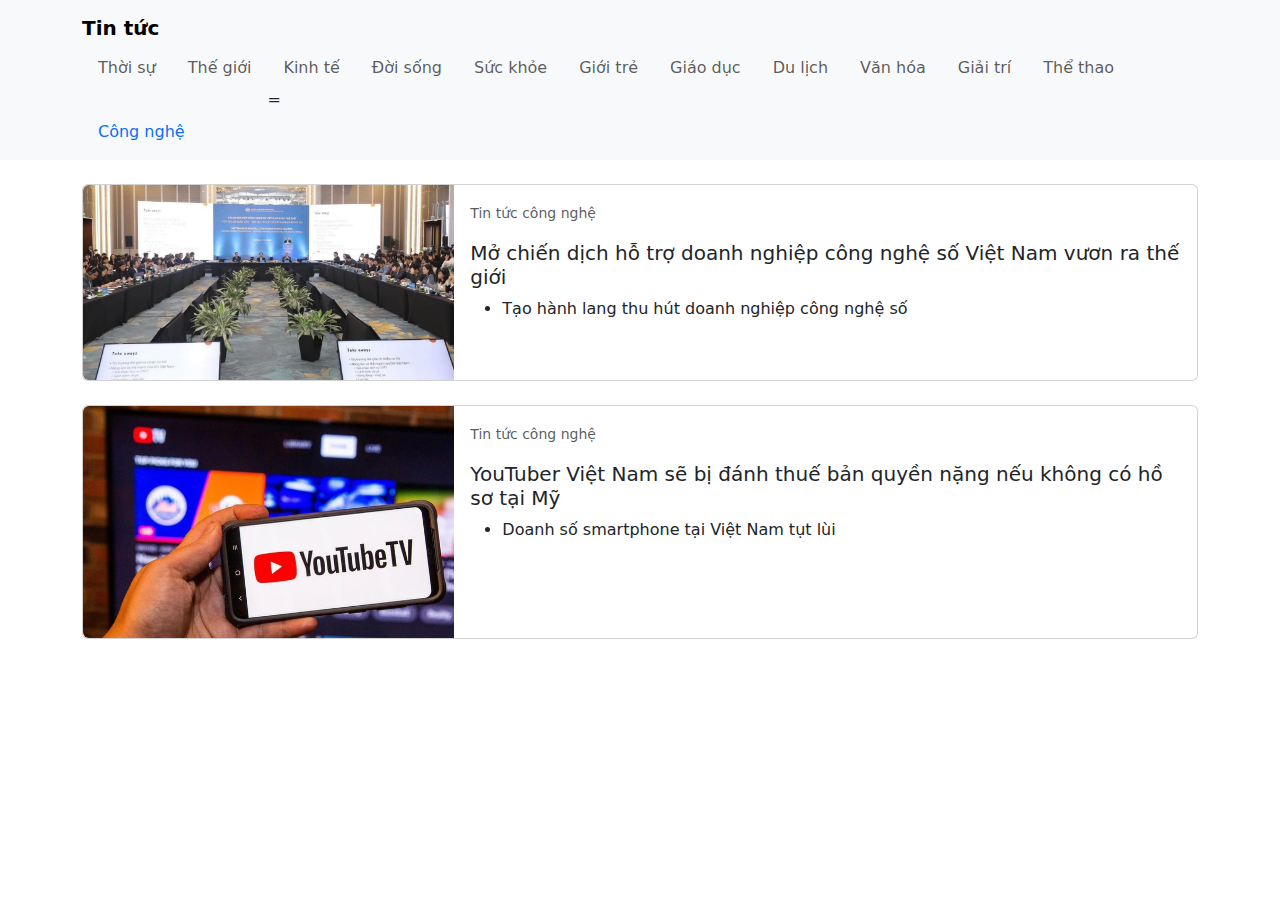
<file: Q2lab4/index.html>
<!DOCTYPE html>
<html lang="vi">

<head>
    <meta charset="UTF-8" />
    <meta name="viewport" content="width=device-width, initial-scale=1" />
    <title>Tin tức Công nghệ</title>

    <link href="https://cdn.jsdelivr.net/npm/bootstrap@5.3.0/dist/css/bootstrap.min.css" rel="stylesheet" />
</head>

<body>
    <nav class="navbar navbar-light bg-light">
        <div class="container d-flex justify-content-between">
            <a class="navbar-brand fw-bold" href="#">Tin tức</a>
            <ul class="navbar-nav d-flex flex-row flex-wrap">
                <li class="nav-item">
                    <a class="nav-link px-3" href="#">Thời sự</a>
                </li>
                <li class="nav-item">
                    <a class="nav-link px-3" href="#">Thế giới</a>
                </li>
                <li class="nav-item">
                    <a class="nav-link px-3" href="#">Kinh tế</a>=
                </li>
                <li class="nav-item">
                    <a class="nav-link px-3" href="#">Đời sống</a>
                </li>
                <li class="nav-item">
                    <a class="nav-link px-3" href="suckhoe.html">Sức khỏe</a>
                </li>
                <li class="nav-item">
                    <a class="nav-link px-3" href="gioitre.html">Giới trẻ</a>
                </li>
                <li class="nav-item">
                    <a class="nav-link px-3" href="giaoduc.html">Giáo dục</a>
                </li>
                <li class="nav-item">
                    <a class="nav-link px-3" href="dulich.html">Du lịch</a>
                </li>
                <li class="nav-item">
                    <a class="nav-link px-3" href="vanhoa.html">Văn hóa</a>
                </li>
                <li class="nav-item">
                    <a class="nav-link px-3" href="giaitri.html">Giải trí</a>
                </li>
                <li class="nav-item">
                    <a class="nav-link px-3" href="thethao.html">Thể thao</a>
                </li>
                <li class="nav-item">
                    <a class="nav-link text-primary px-3" href="congnghe.html">Công nghệ</a>
                </li>
            </ul>
        </div>
    </nav>

    <div class="container mt-4">
        <div class="row">
            <div class="col-md-12 mb-4">
                <div class="card">
                    <div class="row g-0">
                        <div class="col-md-4">
                            <img src="image/pic1.webp" class="img-fluid rounded-start" alt="News 1" />
                        </div>
                        <div class="col-md-8">
                            <div class="card-body">
                                <p class="card-text">
                                    <small class="text-muted">Tin tức công nghệ</small>
                                </p>
                                <h5 class="card-title">
                                    Mở chiến dịch hỗ trợ doanh nghiệp công nghệ số Việt Nam vươn
                                    ra thế giới
                                </h5>
                                <ul>
                                    <li>Tạo hành lang thu hút doanh nghiệp công nghệ số</li>
                                </ul>
                            </div>
                        </div>
                    </div>
                </div>
            </div>


            <div class="col-md-12 mb-4">
                <div class="card">
                    <div class="row g-0">
                        <div class="col-md-4">
                            <img src="image/pic2.webp" class="img-fluid rounded-start" alt="News 2" />
                        </div>
                        <div class="col-md-8">
                            <div class="card-body">
                                <p class="card-text">
                                    <small class="text-muted">Tin tức công nghệ</small>
                                </p>
                                <h5 class="card-title">
                                    YouTuber Việt Nam sẽ bị đánh thuế bản quyền nặng nếu không
                                    có hồ sơ tại Mỹ
                                </h5>
                                <ul>
                                    <li>Doanh số smartphone tại Việt Nam tụt lùi</li>
                                </ul>
                            </div>
                        </div>
                    </div>
                </div>
            </div>
        </div>
    </div>

    <script src="https://cdn.jsdelivr.net/npm/bootstrap@5.3.0/dist/js/bootstrap.bundle.min.js"></script>
</body>

</html>
</file>
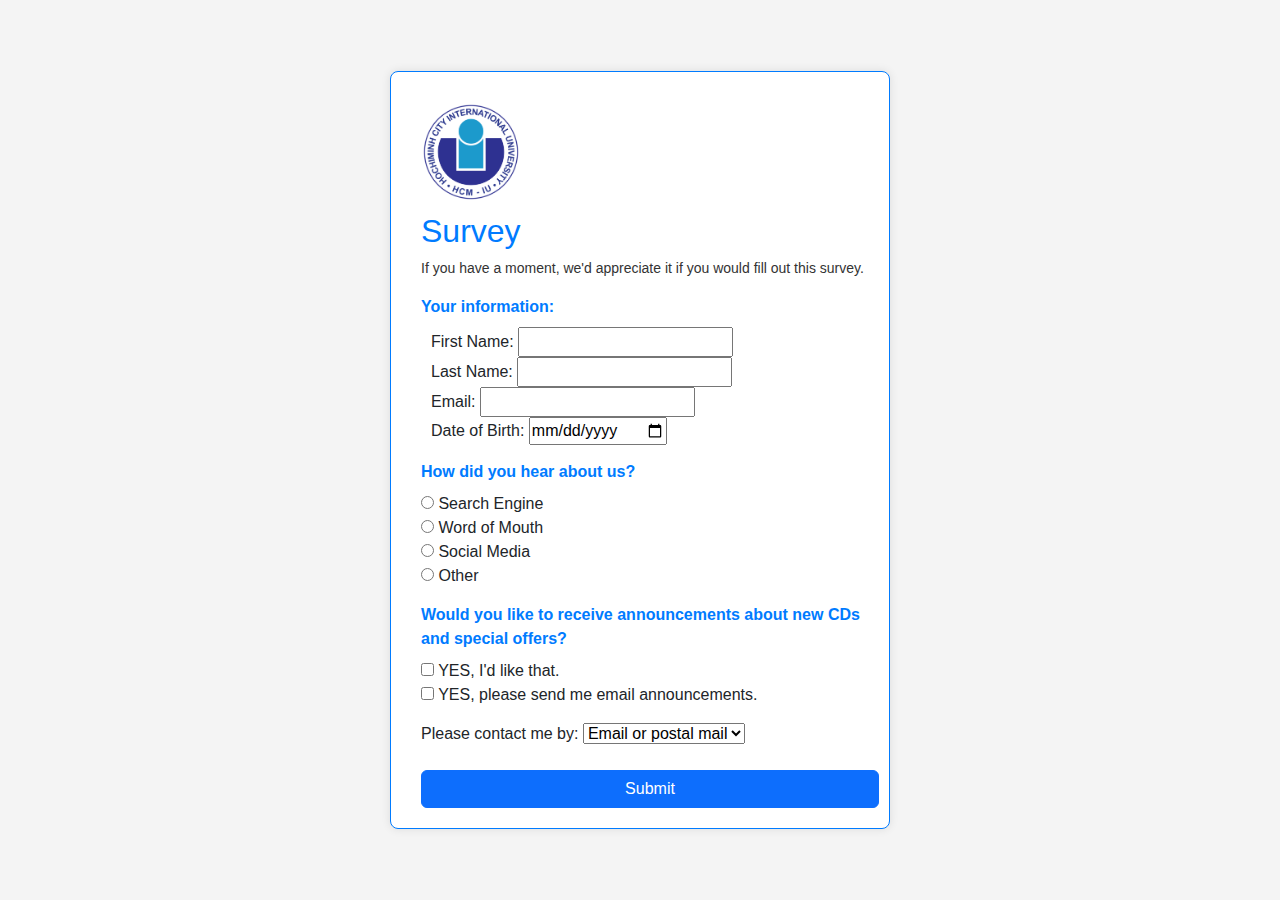
<file: Q1lab4/Q1/index.html>
<!DOCTYPE html>
<html lang="en">
<head>
    <meta charset="UTF-8">
    <meta name="viewport" content="width=device-width, initial-scale=1.0">
    <title>Survey Form</title>
    <link href="https://cdn.jsdelivr.net/npm/bootstrap@5.3.0/dist/css/bootstrap.min.css" rel="stylesheet">
    <link rel="stylesheet" href="style.css">
</head>
<body>
    <div class="container">
        <img src="image/logo.jpg" alt="IU Logo" class="logo">
        <h2>Survey</h2>
        <p class="intro">If you have a moment, we'd appreciate it if you would fill out this survey.</p>

        <form id="surveyForm" method="post" action="GetResult.jsp">

            <fieldset>
                <legend>Your information:</legend>
                <label>First Name:</label>
                <input type="text" name="firstName" required><br>

                <label>Last Name:</label>
                <input type="text" name="lastName" required><br>

                <label>Email:</label>
                <input type="email" name="email" required><br>

                <label>Date of Birth:</label>
                <input type="date" name="dob" required><br>
            </fieldset>

            <fieldset>
                <legend>How did you hear about us?</legend>
                <input type="radio" name="source" value="Search Engine"> Search Engine<br>
                <input type="radio" name="source" value="Word of Mouth"> Word of Mouth<br>
                <input type="radio" name="source" value="Social Media"> Social Media<br>
                <input type="radio" name="source" value="Other"> Other<br>
            </fieldset>

            <fieldset>
                <legend>Would you like to receive announcements about new CDs and special offers?</legend>
                <input type="checkbox" name="cdUpdates" value="Yes"> YES, I'd like that.<br>
                <input type="checkbox" name="emailAnnouncements" value="Yes"> YES, please send me email announcements.<br>
            </fieldset>

            <label>Please contact me by:</label>
            <select name="contactMethod">
                <option value="Email or postal mail">Email or postal mail</option>
                <option value="Email only">Email only</option>
                <option value="Postal mail only">Postal mail only</option>
            </select><br><br>

            <button type="submit" class="btn btn-primary">Submit</button>
        </form>
    </div>
</body>

<script>
    document.getElementById("surveyForm").addEventListener("submit", function (event) {
    event.preventDefault();
    setTimeout(function () {
        window.location.href = "result.html";
    }, 500);
});
</script>
</html>
</file>
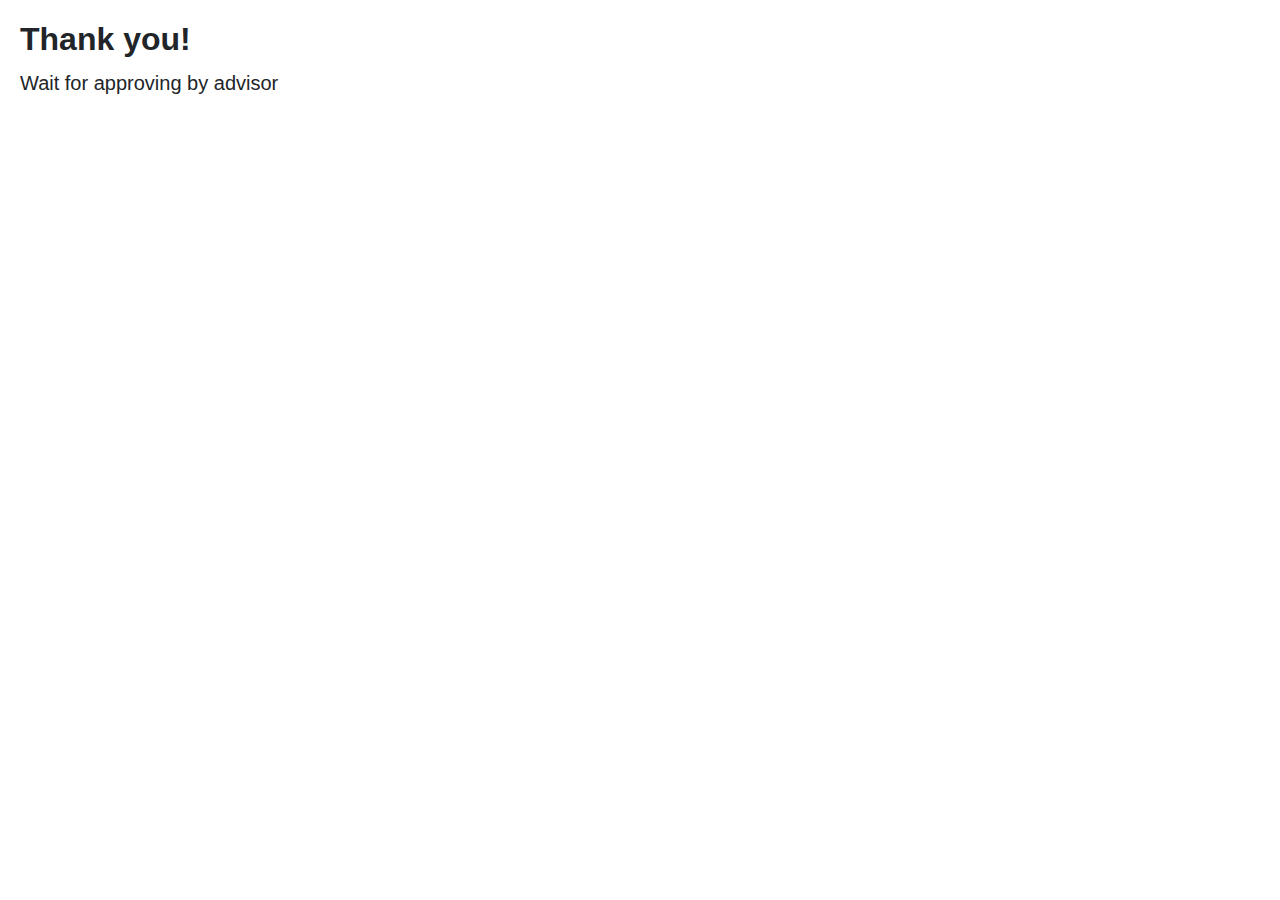
<file: Q1lab4/Q1/result.html>
<!DOCTYPE html>
<html lang="en">

<head>
    <meta charset="UTF-8">
    <meta name="viewport" content="width=device-width, initial-scale=1.0">
    <title>Thank You</title>
    <link href="https://cdn.jsdelivr.net/npm/bootstrap@5.3.0/dist/css/bootstrap.min.css" rel="stylesheet">
    <style>
        body {
            margin: 20px;
            font-family: Arial, sans-serif;
        }

        .content {
            max-width: 800px;
            margin-left: 0;
        }

        h1 {
            font-size: 32px;
            font-weight: bold;
            margin-bottom: 10px;
        }

        p {
            font-size: 20px;
        }
    </style>
</head>

<body>
    <div class="content">
        <h1>Thank you!</h1>
        <p>Wait for approving by advisor</p>
    </div>
</body>

</html>
</file>
<file: Q1lab4/Q1/style.css>
body {
    font-family: Arial, sans-serif;
    background-color: #f4f4f4;
    display: flex;
    justify-content: center;
    align-items: center;
    min-height: 100vh;
    padding: 20px;
}

.container {
    background-color: white;
    padding: 20px;
    border-radius: 8px;
    box-shadow: 0px 0px 10px rgba(0, 0, 0, 0.1);
    width: 500px;
    min-height: fit-content;
    border: 1px solid #007bff;
    text-align: left;
}

.logo {
    display: block;
    margin: 10px;
    width: 100px;
}

h2 {
    color: #007bff;
    text-align: left;
    margin-left: 10px;
}
p{
    text-align: left;
    margin-left: 10px; 
}
label{
    text-align: left;
    margin-left: 10px; 
}
.intro {
    text-align: left;
    font-size: 14px;
    color: #333;
}

fieldset {
    border: none;
    margin-bottom: 15px;
    padding-left: 10px;
}

legend {
    font-weight: bold;
    color: #007bff;
    font-size: 16px;
    text-align: left;
}

.form-group {
    display: flex;
    align-items: center;
    justify-content: space-between;
    margin-bottom: 10px;
    width: 100%;
    padding-left: 10px;
}

.form-group label {
    width: 150px;
    font-weight: bold;
    text-align: left;
    padding-right: 10px;
}

.form-group input, 
.form-group select {
    flex: 1;
    padding: 8px;
    border: 1px solid #ccc;
    border-radius: 4px;
    height: 35px;
    box-sizing: border-box;
    margin-bottom: 10px;
}

button {
    width: 100%;
    background-color: #007bff;
    color: white;
    padding: 10px;
    border: none;
    border-radius: 4px;
    cursor: pointer;
    margin-left: 10px;
}

button:hover {
    background-color: #0056b3;
}
</file>
